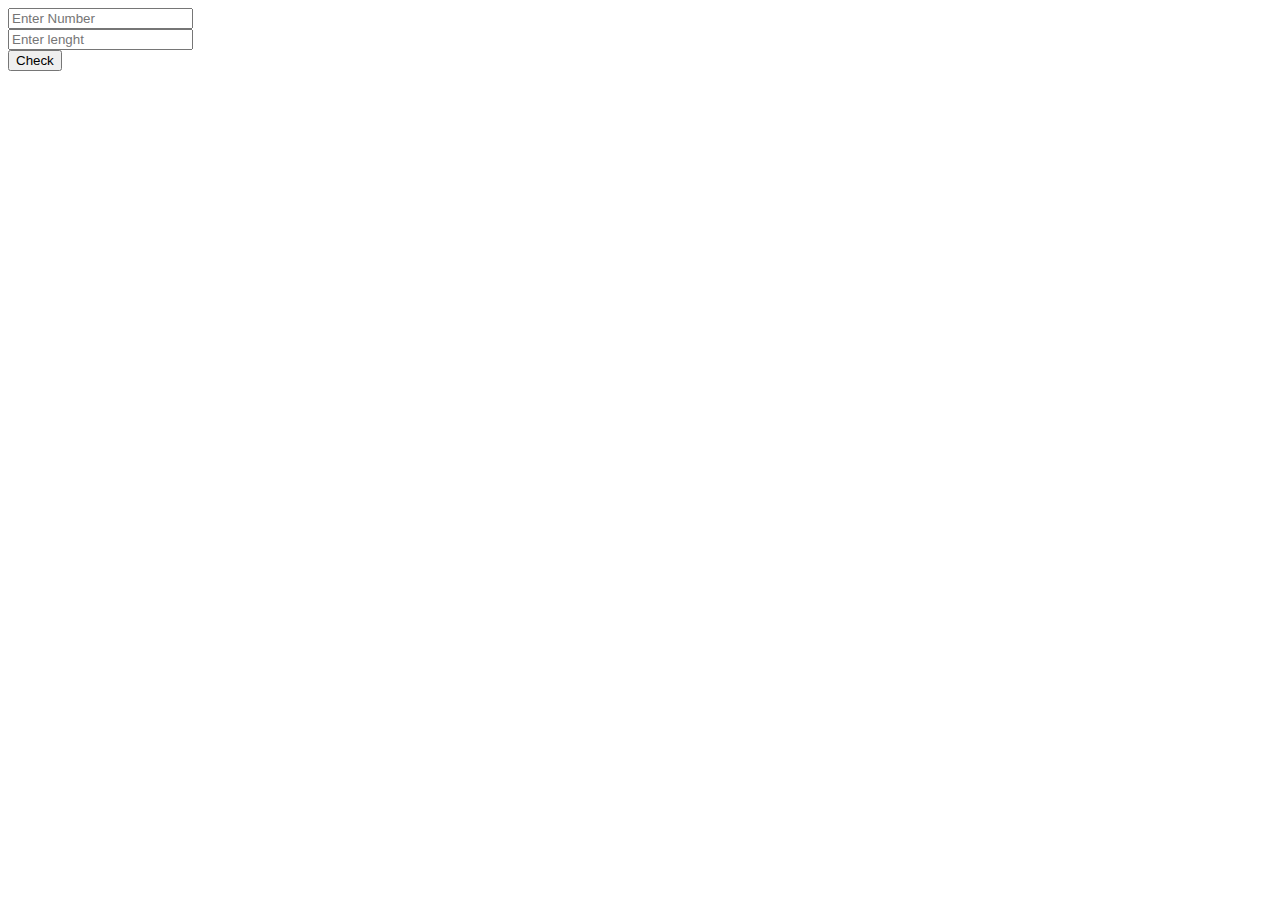
<file: Assignment No06 Table App/index.html>
<!DOCTYPE html>
<html lang="en">

<head>
    <meta charset="UTF-8">
    <meta http-equiv="X-UA-Compatible" content="IE=edge">
    <meta name="viewport" content="width=device-width, initial-scale=1.0">
    <title>Table App</title>
</head>

<body>

    <div class="main">
        <form onsubmit="Check(); return false">
            <div>
                <input type="number" id="numb" placeholder="Enter Number" />
            </div>
            <div>
                <input type="number" id="lenght" placeholder="Enter lenght" />
            </div>
            <input type="submit" value="Check" />
        </form>

    </div>

    <script src="app.js"></script>
</body>

</html>
</file>
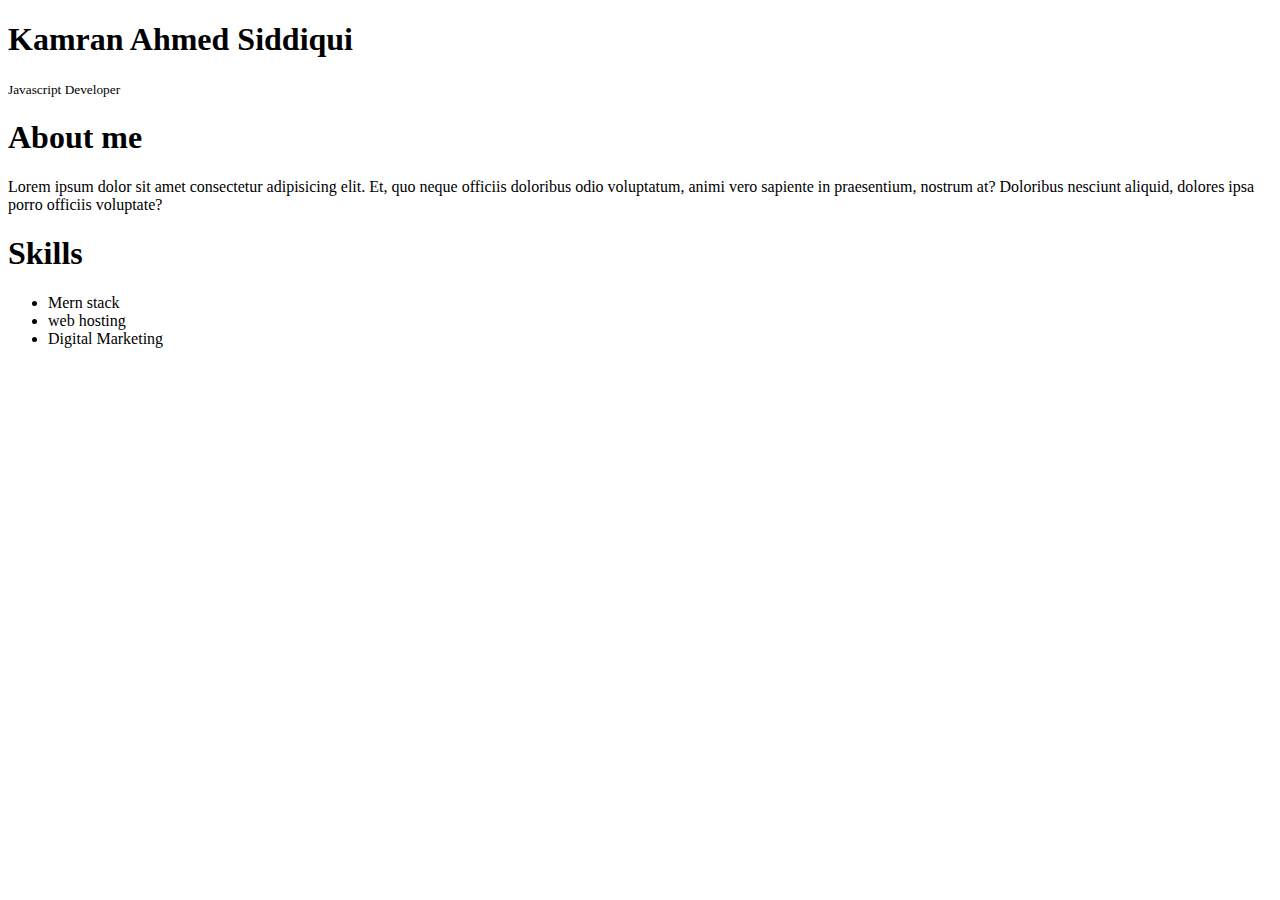
<file: Assignment-01-A-Resume/index.html>
<!DOCTYPE html>
<html lang="en">

<head>
    <meta charset="UTF-8">
    <meta http-equiv="X-UA-Compatible" content="IE=edge">
    <meta name="viewport" content="width=device-width, initial-scale=1.0">
    <title>Resume</title>
</head>

<body>

    <div class="main-container">
        <h1>Kamran Ahmed Siddiqui</h1>
        <small>Javascript Developer</small>

        <div class="Aboutme">
            <div>
                <h1>About me</h1>
                <p>Lorem ipsum dolor sit amet consectetur adipisicing elit. Et, quo neque officiis doloribus odio
                    voluptatum, animi vero sapiente in praesentium, nostrum at? Doloribus nesciunt aliquid, dolores
                    ipsa porro officiis voluptate?</p>
            </div>
        </div>
        <div class="skills">
            <h1>Skills</h1>
            <ul>
                <li>Mern stack</li>
                <li>web hosting</li>
                <li>Digital Marketing</li>
            </ul>
        </div>
    </div>


</body>

</html>
</file>
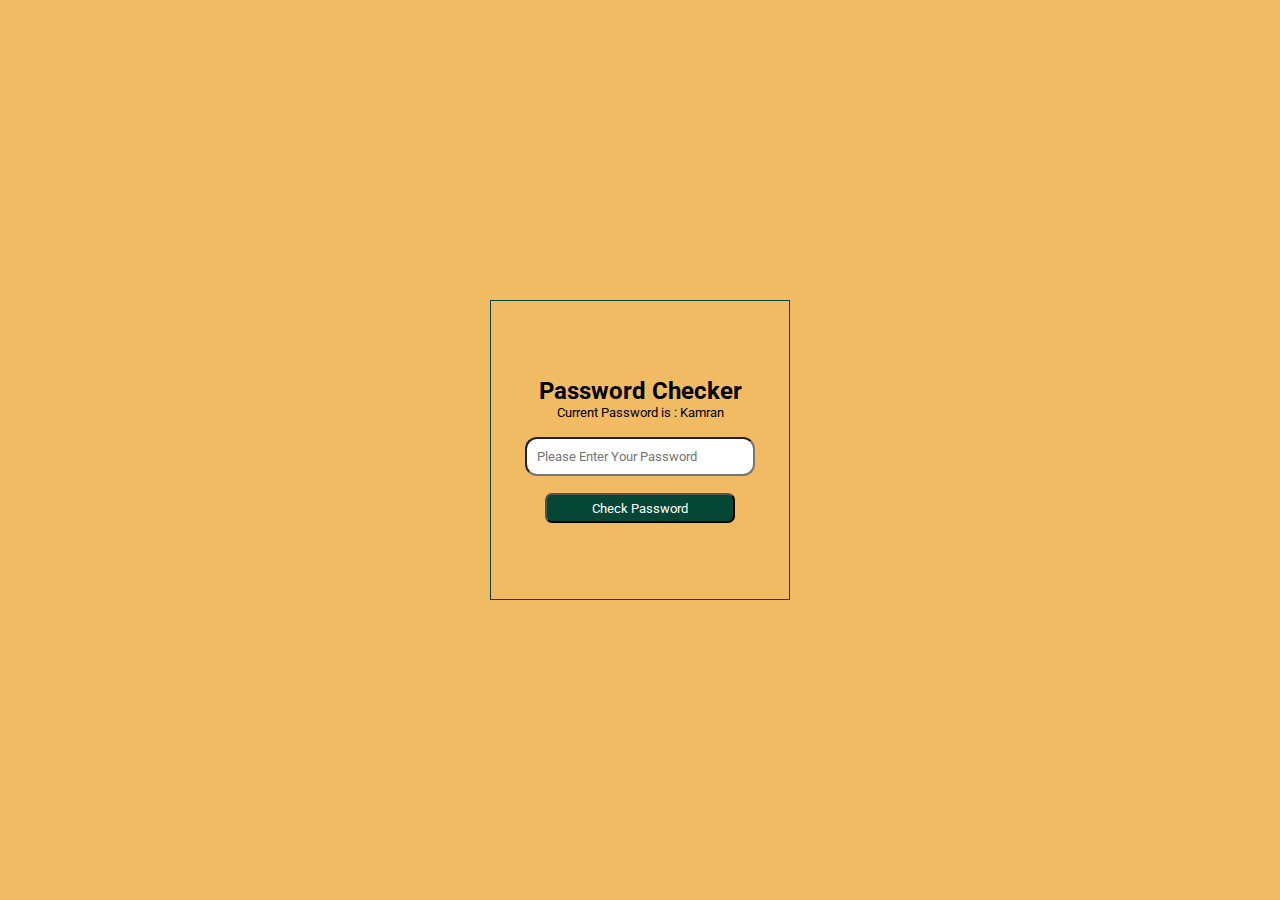
<file: Assignment-01-Password-Checker/index.html>
<!DOCTYPE html>
<html lang="en">

<head>
    <meta charset="UTF-8">
    <meta http-equiv="X-UA-Compatible" content="IE=edge">
    <meta name="viewport" content="width=device-width, initial-scale=1.0">
    <title>Password Checker</title>
    <link href="style.css" rel="stylesheet" />
</head>

<body>

    <div class="container">
        <h2>Password Checker</h2>
        <small>Current Password is : Kamran </small>
        <form id="myForm">
        <div class="i">
            <input type="password" placeholder="Please Enter Your Password" id="password" />
        </div>
        <div class="button">
            <button onclick="Checkpassword()">Check Password</button>
        </div>
    </form>
    </div>
    <script src="app.js"></script>
</body>

</html>
</file>
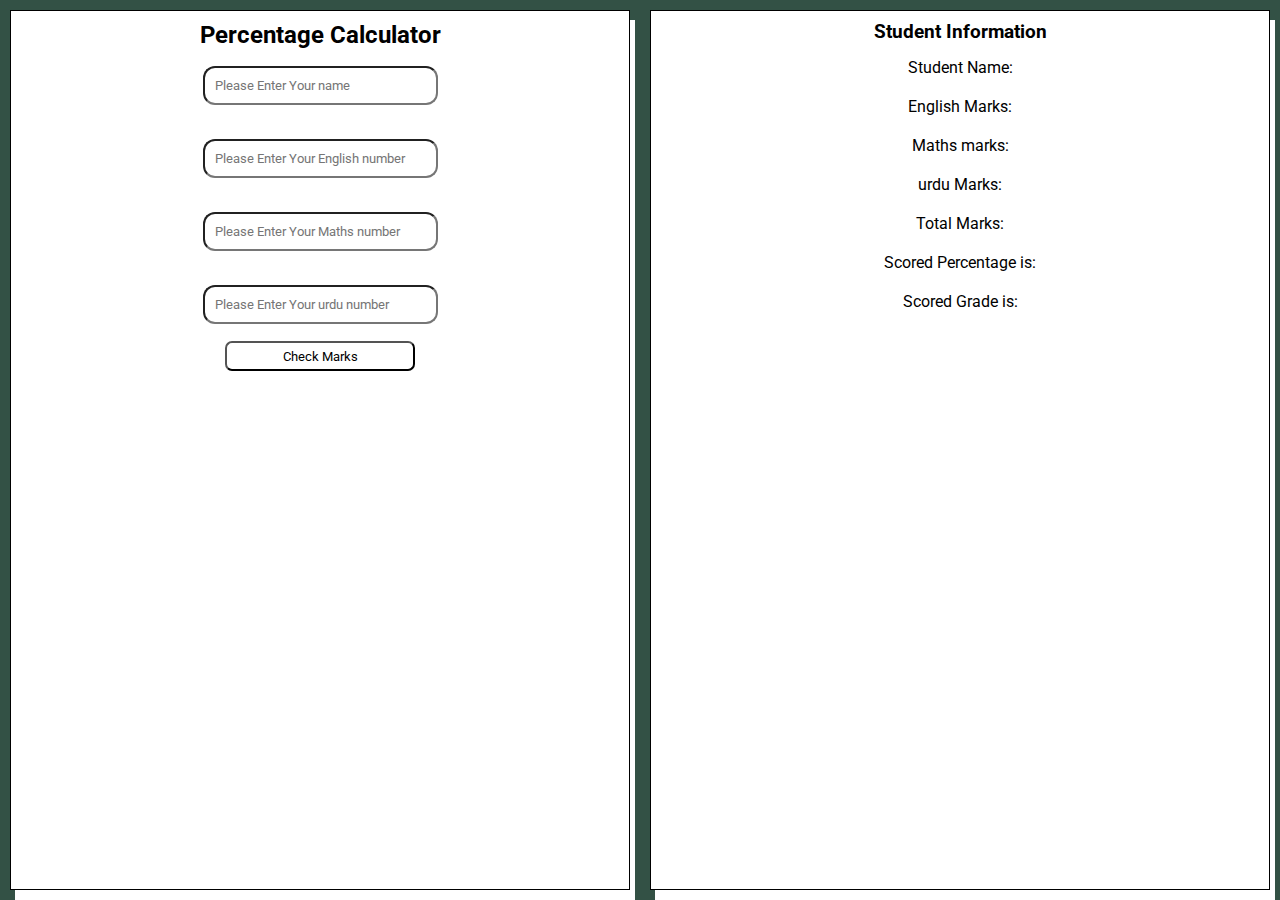
<file: Assignment-02-Grade-Checker/index.html>
<!DOCTYPE html>
<html lang="en">

<head>
    <meta charset="UTF-8">
    <meta http-equiv="X-UA-Compatible" content="IE=edge">
    <meta name="viewport" content="width=device-width, initial-scale=1.0">
    <title>Percentage Calculator</title>
    <link href="style.css" rel="stylesheet" />
</head>

<body>

    <div class="main">
        <div class="container">
            <h2>Percentage Calculator</h2>
            <form id="myForm" onsubmit="Checkpercentage(); return false">
                <div class="i">
                    <input type="text" placeholder="Please Enter Your name" id="name" />
                </div>
                <div class="i">
                    <input type="number" placeholder="Please Enter Your English number" id="eng" />
                </div>
                <div class="i">
                    <input type="number" placeholder="Please Enter Your Maths number" id="mth" />
                </div>

                <div class="i">
                    <input type="number" placeholder="Please Enter Your urdu number" id="urdu" />
                </div>
                <div class="button">
                    <button>Check Marks</button>
                </div>
            </form>
        </div>

        <div class="containers">
            <h3>Student Information</h3>

            <div class="is">
                <label>Student Name:</label>
                <span id="nameof"></span>
            </div>
            <div class="is">
                <label>English Marks:</label>
                <span id="engof"></span>
            </div>
            <div class="is">
                <label>Maths marks:</label>
                <span id="mthof"></span>
            </div>

            <div class="is">
                <label>urdu Marks:</label>
                <span id="urduof"></span>
            </div>
            <div class="is">
                <label>Total Marks:</label>
                <span id="tmarks"></span>
            </div>
            <div class="is">
                <label>Scored Percentage is:</label>
                <span id="scoredpercentage"></span>
            </div>
            <div class="is">
                <label>Scored Grade is:</label>
                <span id="grade"></span>
            </div>
        </div>
    </div>
    <script src="app.js"></script>
</body>

</html>
</file>
<file: Assignment-01-Password-Checker/style.css>
@import url('https://fonts.googleapis.com/css2?family=Roboto&display=swap');

*{
    margin: 0px;
    padding: 0px;
    box-sizing: border-box;
    font-family: 'Roboto', sans-serif;
}

body{
    background-color: #F0BB62;
    height: 100vh;
    display: flex;
    justify-content: center;
    align-items: center;
}

.container{
    height: 300px;
    width: 300px;
    border: 1px solid #064635;
    display: flex;
    justify-content: center;
    align-items: center;
    text-align: center;
    flex-direction: column;
}

.i >input{
    padding: 10px;
    margin: 17px;
    width: 230px;
    border-radius: 12px;
}

.button > button{
    background-color: #064635;
    padding: 4px;
    border-radius: 7px;
    width: 190px;
    height: 30px;
    color: #fff;
    cursor: pointer;
}
</file>
<file: Assignment-02-Grade-Checker/style.css>
@import url('https://fonts.googleapis.com/css2?family=Roboto&display=swap');

*{
    margin: 0px;
    padding: 0px;
    box-sizing: border-box;
    font-family: 'Roboto', sans-serif;
}

body{
    background-color: #335145;
    height: 100vh;
    display: flex;
    justify-content: center;
    align-items: center;
}

.main{
    width: 100%;
    height: 100%;
    display: flex;

}
.container{
    margin: 10px;
    height: auto;
    width: 50%;
    border: 1px solid ;
    text-align: center;
    padding: 10px;
    box-shadow: 5px 10px #fff;
    background-color: #fff;
}

.containers{
    margin: 10px;
    height: auto;
    width: 50%;
    border: 1px solid ;
    text-align: center;
    padding: 10px;
    box-shadow: 5px 10px #fff;
    background-color: #fff;
}
.i >input{
    padding: 10px;
    margin: 17px;
    width: 235px;
    border-radius: 12px;
}

.button > button{
    background-color: #fff;
    padding: 4px;
    border-radius: 7px;
    width: 190px;
    height: 30px;
    color: #000;
    cursor: pointer;
}
.is{
    margin: 10px;
    padding: 5px;
} 


@media screen and (max-width: 480px) {
    .main{
        width: 100%;
        height: 100%;
        display: block;
        text-align: center;
        margin: 0px auto;
    
    }

  .containers{
      width: 85%;
      margin: 20px;

  }

  .container{
      width: 85%;  }

    
  }
</file>
